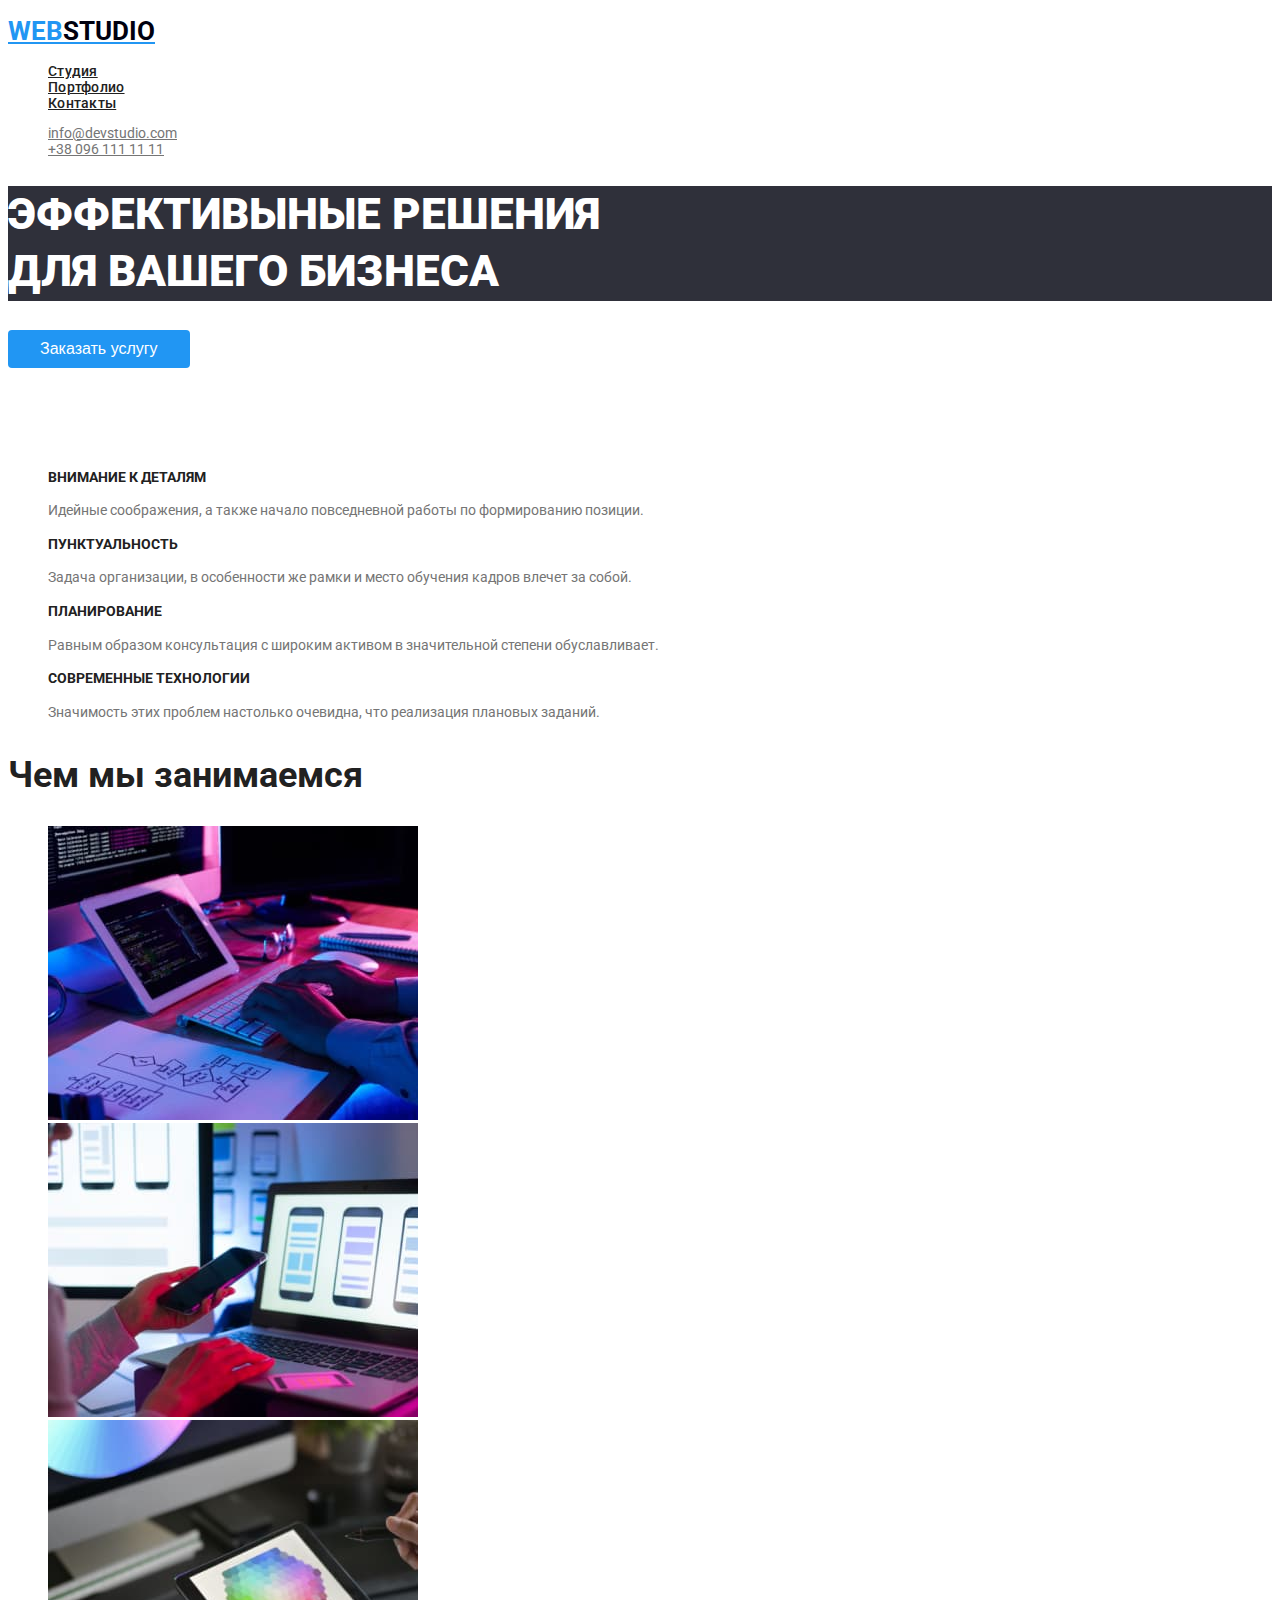
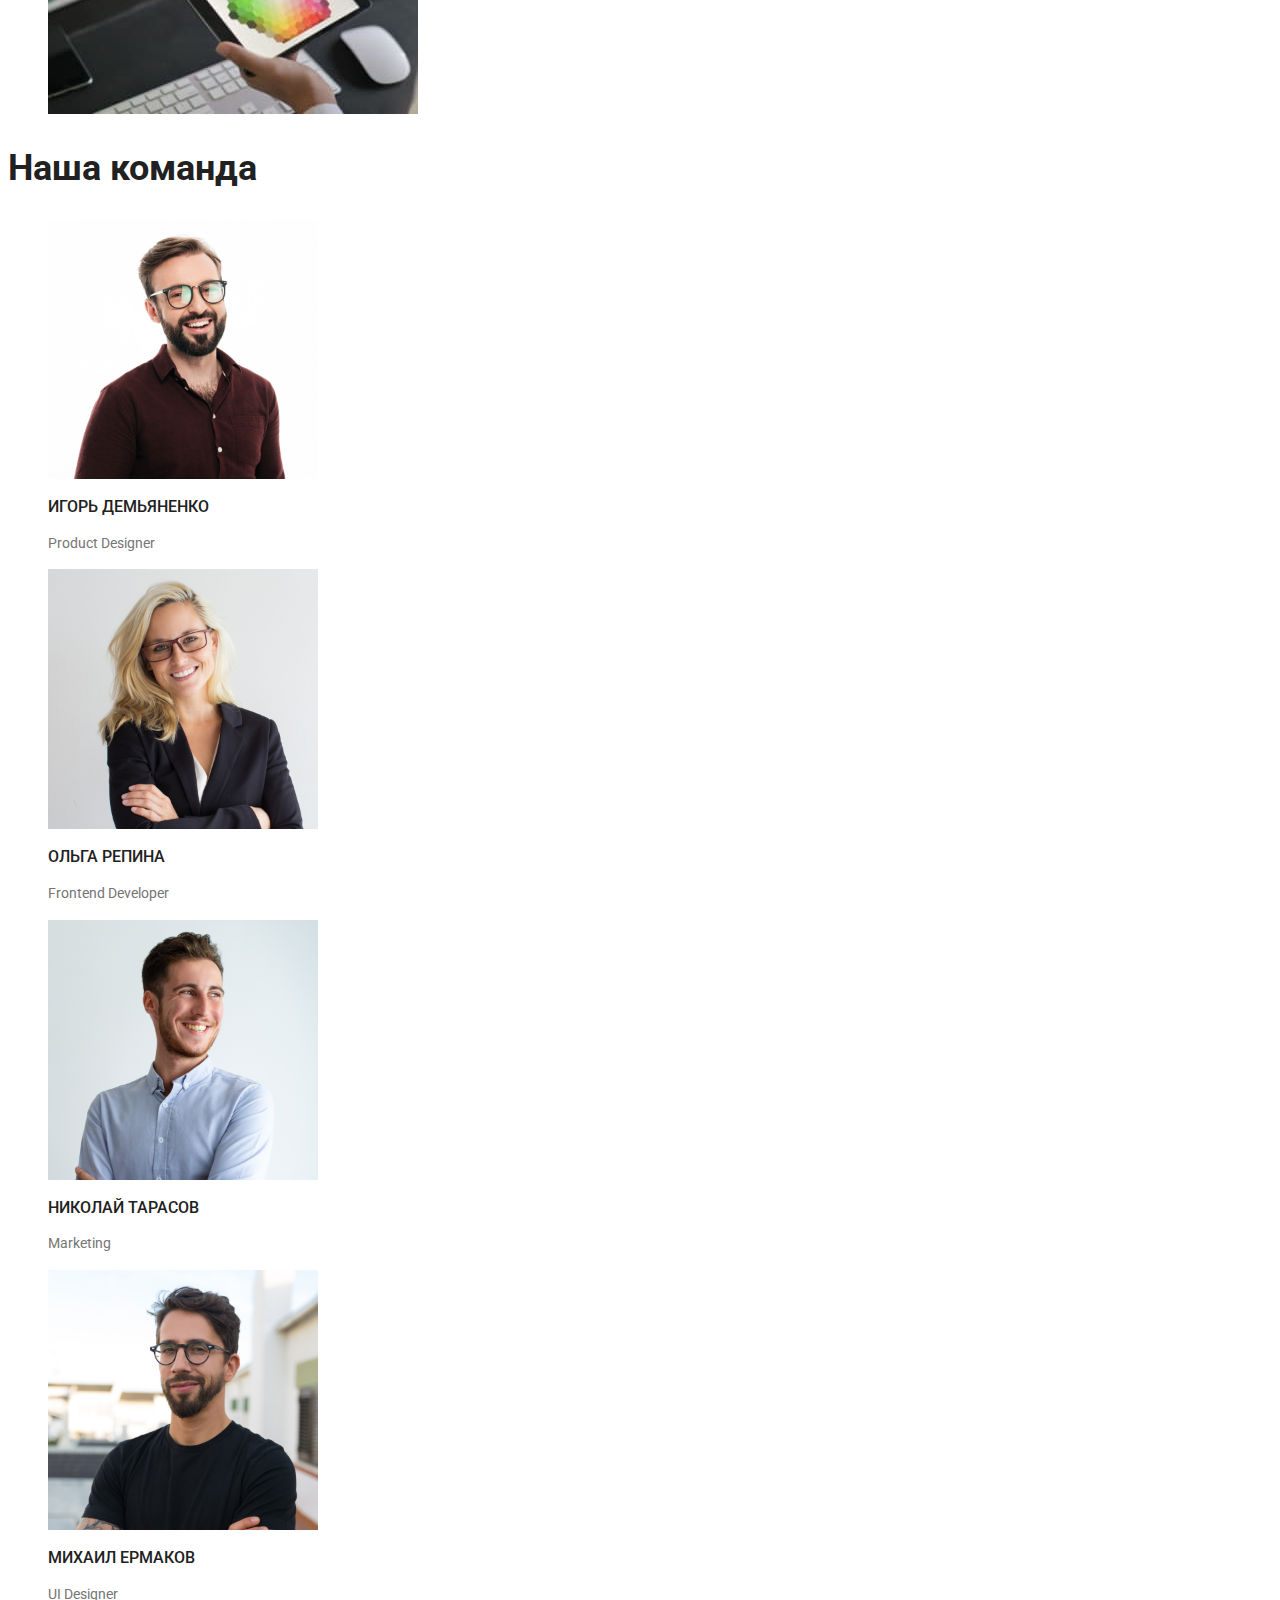
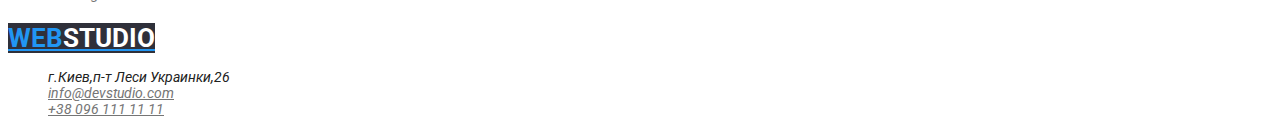
<file: index.html>
<!DOCTYPE html>
<html lang="ru">

<head>
    <meta charset="UTF-8">
    <meta http-equiv="X-UA-Compatible" content="IE=edge">
    <meta name="viewport" content="width=device-width, initial-scale=1.0">
    <title>HW 1</title>
    <link rel="preconnect" href="https://fonts.googleapis.com">
    <link rel="preconnect" href="https://fonts.gstatic.com" crossorigin>
    <link href="https://fonts.googleapis.com/css2?family=Raleway:wght@700&family=Roboto:wght@400;500;700;900&display=swap"
        rel="stylesheet">
    <link rel="stylesheet" href="css/style.css">
</head>

<body >
    <header >
        <nav >
            <h3><a href="/" class="logo-header">Web<span class="logo-color-header">Studio</span></a> </h3>
            <ul >
                <li><a href="/" class="header-list">Студия</a></li>
                <li><a href="./portfolio.html" class="header-list">Портфолио</a> </li>
                <li><a href="" class="header-list">Контакты</a></li>
            </ul>
        </nav>
        <!-- contacts-->
        <ul >
            <li><a href="info@devstudio.com" class="contacts">info@devstudio.com</a> </li>
            <li><a href="+380961111111" class="contacts"> +38 096 111 11 11</a></li>
        </ul>
    </header>

    <main>
        <!-- Герой -->
        <section>
            <h1 class="hero-top-text">ЭФФЕКТИВЫНЫЕ РЕШЕНИЯ <br> ДЛЯ ВАШЕГО БИЗНЕСА</h1>
            <button  class="hero-button" type="button">Заказать услугу</button>
        </section>

        <!-- Качества -->
        <h2 class="hidden">Качества</h2>
        <section>
            <ul>
                <li>
                    <h3 class="quality">Внимание к деталям</h3>
                    <p>Идейные соображения, а также начало повседневной работы по формированию позиции.
                    </p>
                </li>
                <li>
                    <h3 class="quality">Пунктуальность</h3>
                    <p>Задача организации, в особенности же рамки и место обучения кадров влечет за собой.
                    </p>
                </li>
                <li>
                    <h3 class="quality">Планирование</h3>
                    <p>Равным образом консультация с широким активом в значительной степени обуславливает.
                    </p>
                </li>
                <li>
                    <h3 class="quality">Современные технологии</h3>
                    <p>Значимость этих проблем настолько очевидна, что реализация плановых заданий.
                    </p>
                </li>
            </ul>
        </section>
        <!-- Умения -->
        <section>
            <h2>Чем мы занимаемся</h2>
            <ul>
                <li><img src="./img/box1.jpg" alt="Чем мы занимаемся" width="370"></li>
                <li><img src="./img/box2.jpg" alt="Чем мы занимаемся" width="370"></li>
                <li><img src="./img/box3.jpg" alt="Чем мы занимаемся" width="370"></li>
            </ul>
        </section>


        <!-- Команда -->
        <section>
            <h2>Наша команда</h2>
            <ul>
                <li><img src="./img/img1.jpg" alt="Игорь Демьяненко" width="270">
                    <h3 class="party">Игорь Демьяненко</h3>
                    <p>Product Designer</p>
                </li>
                <li><img src="./img/img2.jpg" alt="Ольга Репина" width="270">
                    <h3 class="party">Ольга Репина</h3>
                    <p>Frontend Developer</p>
                </li>
                <li><img src="./img/img3.jpg" alt="Николай Тарасов" width="270">
                    <h3 class="party">Николай Тарасов</h3>
                    <p>Marketing</p>
                </li>
                <li><img src="./img/img4.jpg" alt="Михаил Ермаков" width="270">
                    <h3 class="party">Михаил Ермаков</h3>
                    <p>UI Designer</p>
                </li>
            </ul>
        </section>
    </main>

    <!-- Футер -->
    <footer>
       <h3> <a href="/" class="logo-footer">Web<span class="logo-color-footer">Studio</span></a> </h3>
        <address>
            <ul class="page-futer">
                <li>г.Киев,п-т Леси Украинки,26 </li>
                <li><a href="info@devstudio.com" class="contacts">info@devstudio.com</a></li>
                <li><a href="+380961111111" class="contacts"> +38 096 111 11 11</a></li>
            </ul>
        </address>
    </footer>
</body>
</html>
</file>
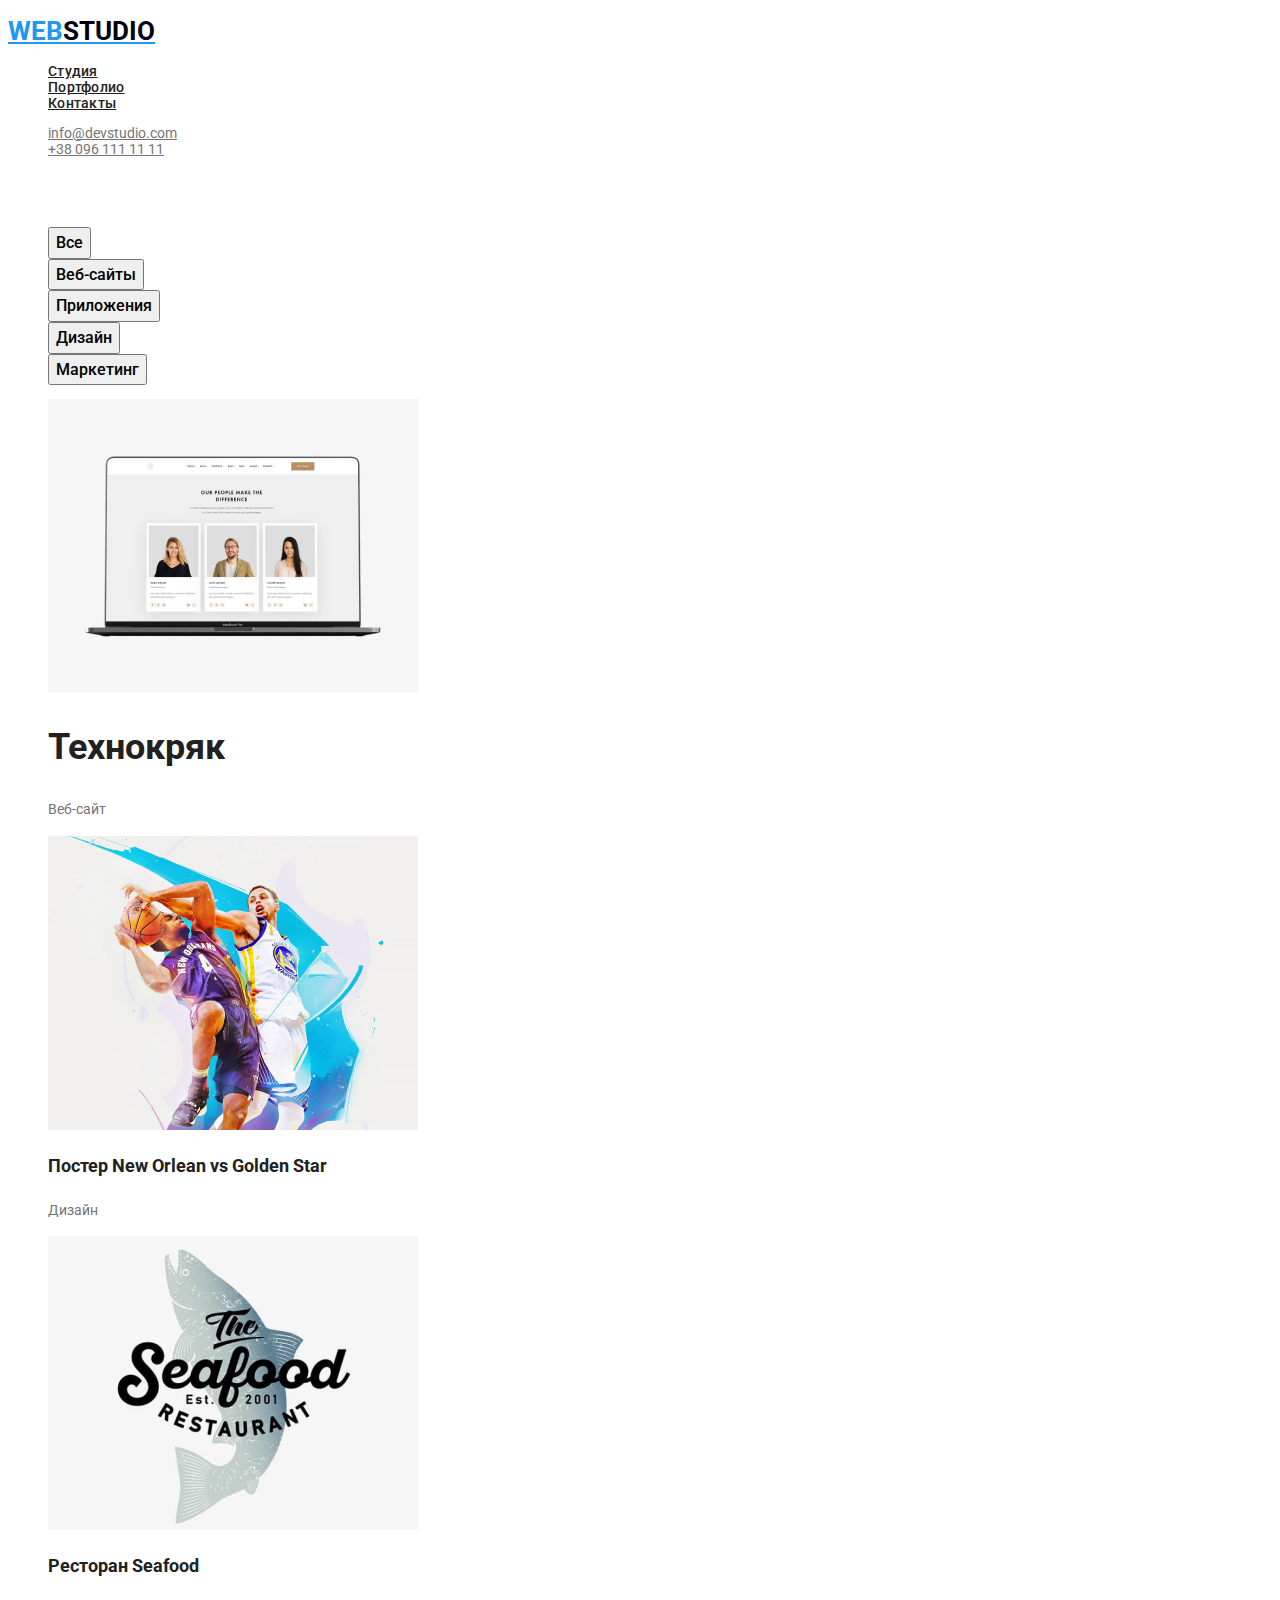
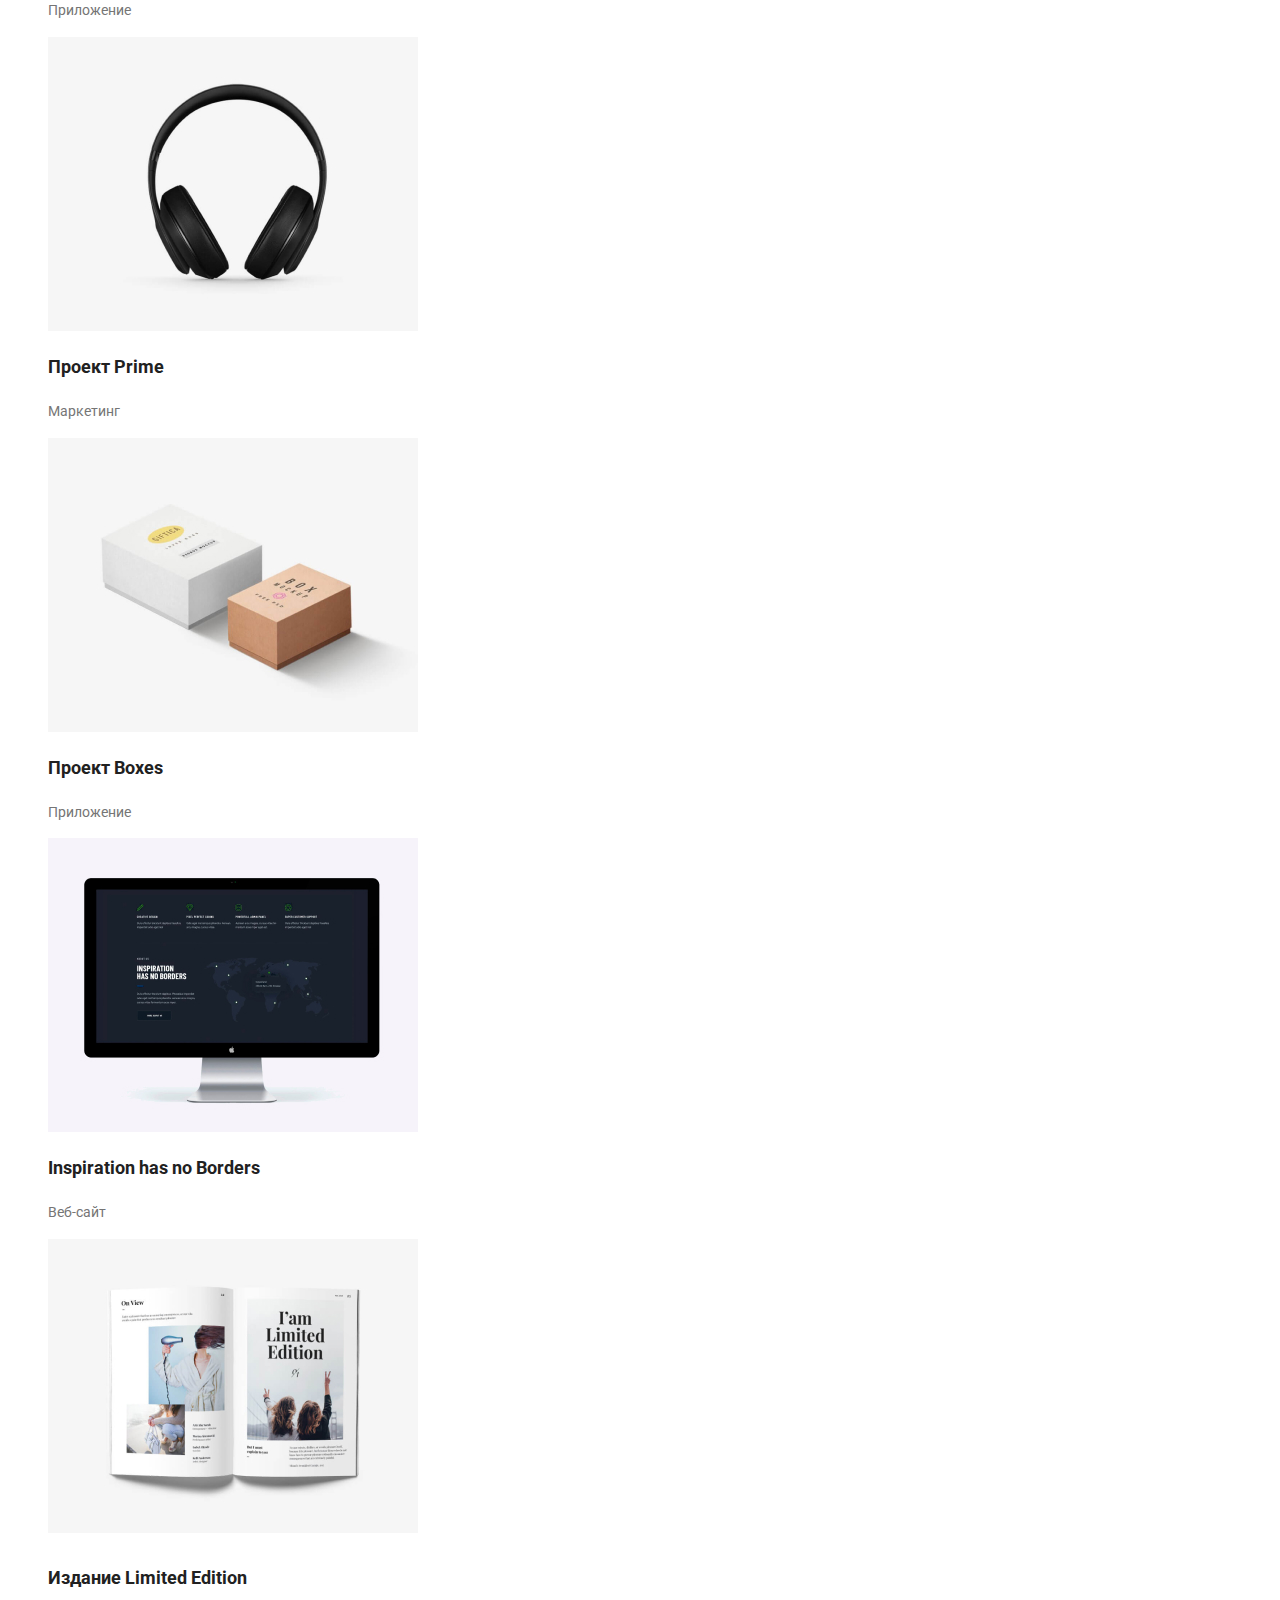
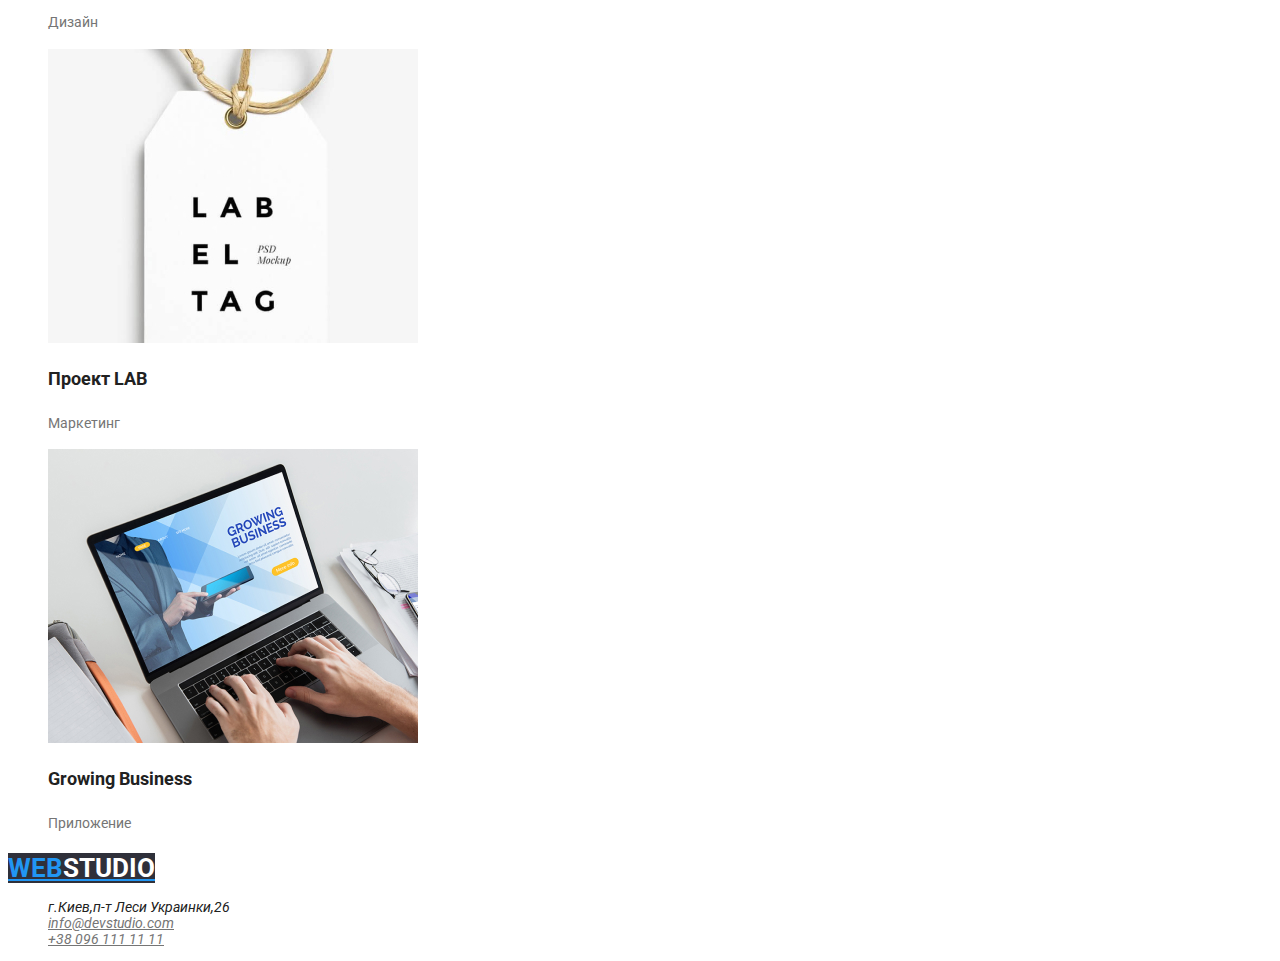
<file: portfolio.html>
<!DOCTYPE html>
<html lang="ru">
<head>
    <meta charset="UTF-8">
    <meta http-equiv="X-UA-Compatible" content="IE=edge">
    <meta name="viewport" content="width=device-width, initial-scale=1.0">
    <title>HW2</title>
    <link rel="preconnect" href="https://fonts.googleapis.com">
    <link rel="preconnect" href="https://fonts.gstatic.com" crossorigin>
    <link href="https://fonts.googleapis.com/css2?family=Raleway:wght@700&family=Roboto:wght@400;500;700;900&display=swap"
        rel="stylesheet">
    <link rel="stylesheet" href="css/style.css">
</head>
<body >
    <header>
        <nav>
            <h3><a href="/" class="logo-header">Web<span class="logo-color-header">Studio</span></a> </h3>
            <ul class="header-list">
                <li><a href="/" class="header-list">Студия</a></li>
                <li><a href="./portfolio.html" class="header-list">Портфолио</a> </li>
                <li><a href="" class="header-list">Контакты</a></li>
            </ul>
        </nav>
        <!-- contacts-->
        <ul class="header-contacts">
            <li><a href="info@devstudio.com" class="contacts">info@devstudio.com</a> </li>
            <li><a href="+380961111111" class="contacts"> +38 096 111 11 11</a></li>
        </ul>
    </header>
    <!-- Фильтер -->
    <section>
        <h1 class="hidden">Фильтры</h1>
        <ul >
            <li><button class="button-site" type="button">Все</button></li>
            <li><button class="button-site" type="button">Веб-сайты</button></li>
            <li><button class="button-site" type="button">Приложения</button></li>
            <li><button class="button-site" type="button">Дизайн</button></li>
            <li><button class="button-site" type="button">Маркетинг</button></li>
        </ul>
        </section>
        
        <!-- Проэкты  -->
    
 <ul>
     <li><a href="/">
         <img src="./img/11.jpg" alt="веб-сайт" width="370"></a>
     <h2>Технокряк</h2>
     <p>Веб-сайт</p>
    </li>
    <li><a href="">
        <img src="./img/22.jpg" alt="Дизайн" width="370"></a>
    <h2 class="portfolio-list">Постер New Orlean vs Golden Star</h2>
    <p>Дизайн</p>
    </li>
    <li><a href="">
        <img src="./img/33.jpg" alt="приложение" width="370"></a>
    <h2 class="portfolio-list">Ресторан Seafood</h2>
    <p>Приложение</p>
    </li>
    <li><a href="">
        <img src="./img/44.jpg" alt="Маркетинг" width="370"></a>
    <h2 class="portfolio-list">Проект Prime</h2>
    <p>Маркетинг</p>
    </li>
    <li><a href="">
        <img src="./img/55.jpg" alt="Мриложение" width="370"></a>
    <h2 class="portfolio-list">Проект Boxes</h2>
    <p>Приложение</p>
    </li>
    <li><a href="">
        <img src="./img/66.jpg" alt="Веб-сайт" width="370"></a>
    <h2 class="portfolio-list">Inspiration has no Borders</h2>
    <p>Веб-сайт</p>
    </li>
    <li class="portfolio-list"><a href="">
        <img src="./img/77.jpg" alt="Дизайн" width="370"></a>
    <h2 class="portfolio-list">Издание Limited Edition</h2>
    <p>Дизайн</p>
    </li>
    <li><a href="">
        <img src="./img/88.jpg" alt="Маркетинг" width="370"></a>
    <h2 class="portfolio-list">Проект LAB</h2>
    <p>Маркетинг</p>
    </li>
    <li><a href="">
        <img src="./img/99.jpg" alt="Приложение" width="370"></a>
    <h2 class="portfolio-list">Growing Business</h2>
    <p>Приложение</p>
    </li>
 </ul>




    <!-- Футер -->
    <footer>
       <h3><a href="/" class="logo-footer">Web<span class="logo-color-footer">Studio</span></a> </h3>
        <address>
            <ul>
                <li>г.Киев,п-т Леси Украинки,26 </li>
                <li><a href="info@devstudio.com" class="contacts">info@devstudio.com</a></li>
                <li><a href="+380961111111" class="contacts"> +38 096 111 11 11</a></li>
            </ul>
        </address>
    </footer>
    
</body>
</html>
</file>
<file: css/style.css>
.header-list {
  color: #212121;
  font-weight: 500;
  font-size: 14px;
  line-height: 16px;
  letter-spacing: 0.02em;
}
.header-list:hover,
.header-list:focus {
  color: #2196f3;
}
.contacts {
  color: #757575;
}
.contacts:hover,
.contacts:focus {
  color: #2196f3;
}

body {
  color: rgba(33, 33, 33, 1);
  background-color: #ffffff;
  font-family: 'Roboto', sans-serif;
  font-size: 14px;
}
ul {
  list-style: none;
}
.button-site {
  font-family: 'Roboto';
  cursor: pointer;
  font-weight: 500;
  font-size: 16px;
  line-height: 1.6;
}
.button-site:hover,
.button-site:focus {
  color: #ffffff;
  background-color: #2196f3;
}
.button :hover {
  color: #2196f3;
  background-color: #2196f3;
}
.hero-button:hover,
.hero-button:focus {
  background-color: #188ce8;
}
.hero-button {
  padding: 10px 32px;
  border: none;
  font-size: 16px;
  font-weight: 700px;
  cursor: pointer;
  color: #ffffff;
  background-color: #2196f3;
  border-radius: 4px;
}
.hero-top-text {
  color: #ffffff;
  font-weight: 900;
  font-size: 44px;
  line-height: 1.3;
  background: #2f303a;
}
p {
  font-size: 14px;
  color: #757575;
  line-height: 1.7;
}
.quality {
  font-weight: bold;
  font-size: 14px;
  line-height: 1.1;
}
h2 {
  font-size: 36px;
}
.logo-header {
  font-size: 26px;
  color: #2196f3;
}
.logo-color-header {
  color: #00000f;
}
.logo-footer {
  font-size: 26px;
  color: #2196f3;
  background: #2f303a;
}
.logo-color-footer {
  color: #ffffff;
}

.party {
  font-weight: 500;
  font-size: 16px;
  line-height: 1.1;
}
.portfolio-list {
  font-size: 18px;
  line-height: 2;
}
.hidden {
  visibility: hidden;
}
h3 {
  text-transform: uppercase;
}
/*   цвет основного текста #212121*/
/* вторичный цвет #757575 */
/* акцент #2196F3 */
/* white #FFFFFF */ ;
</file>
